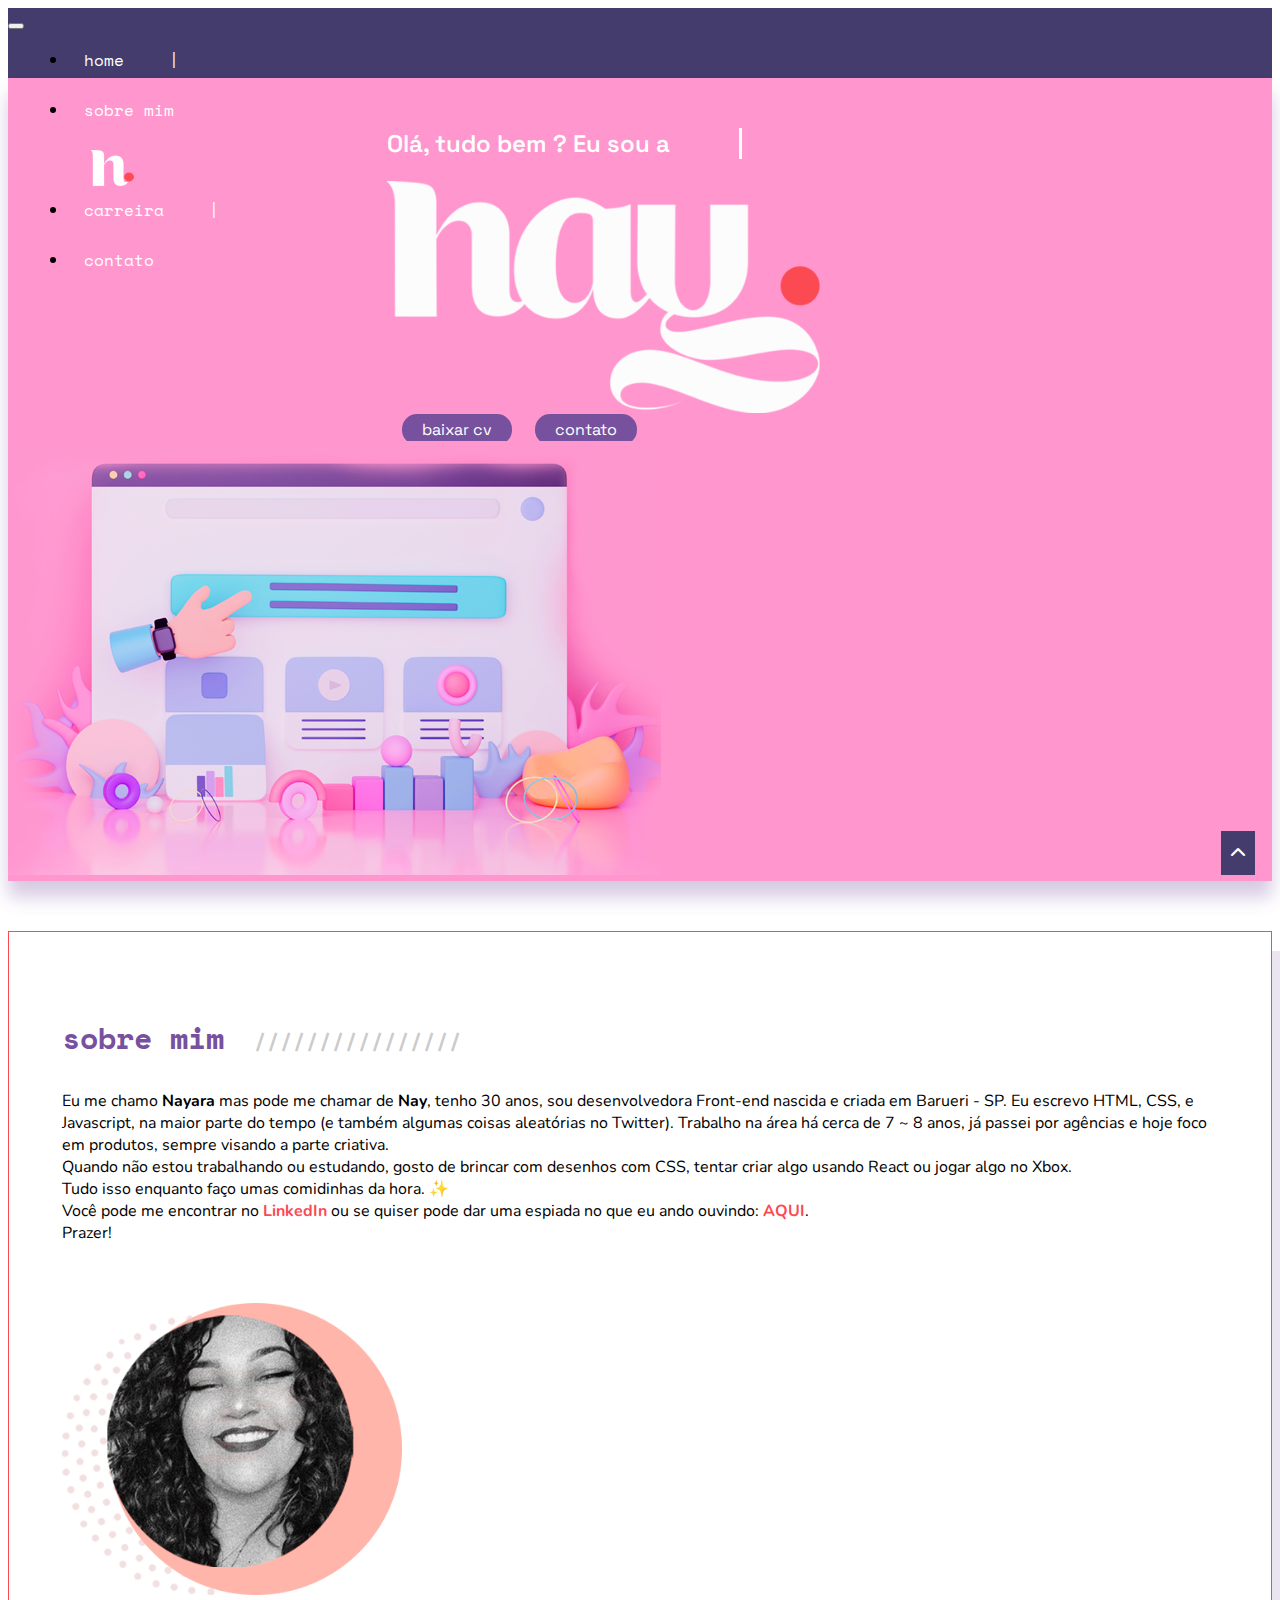
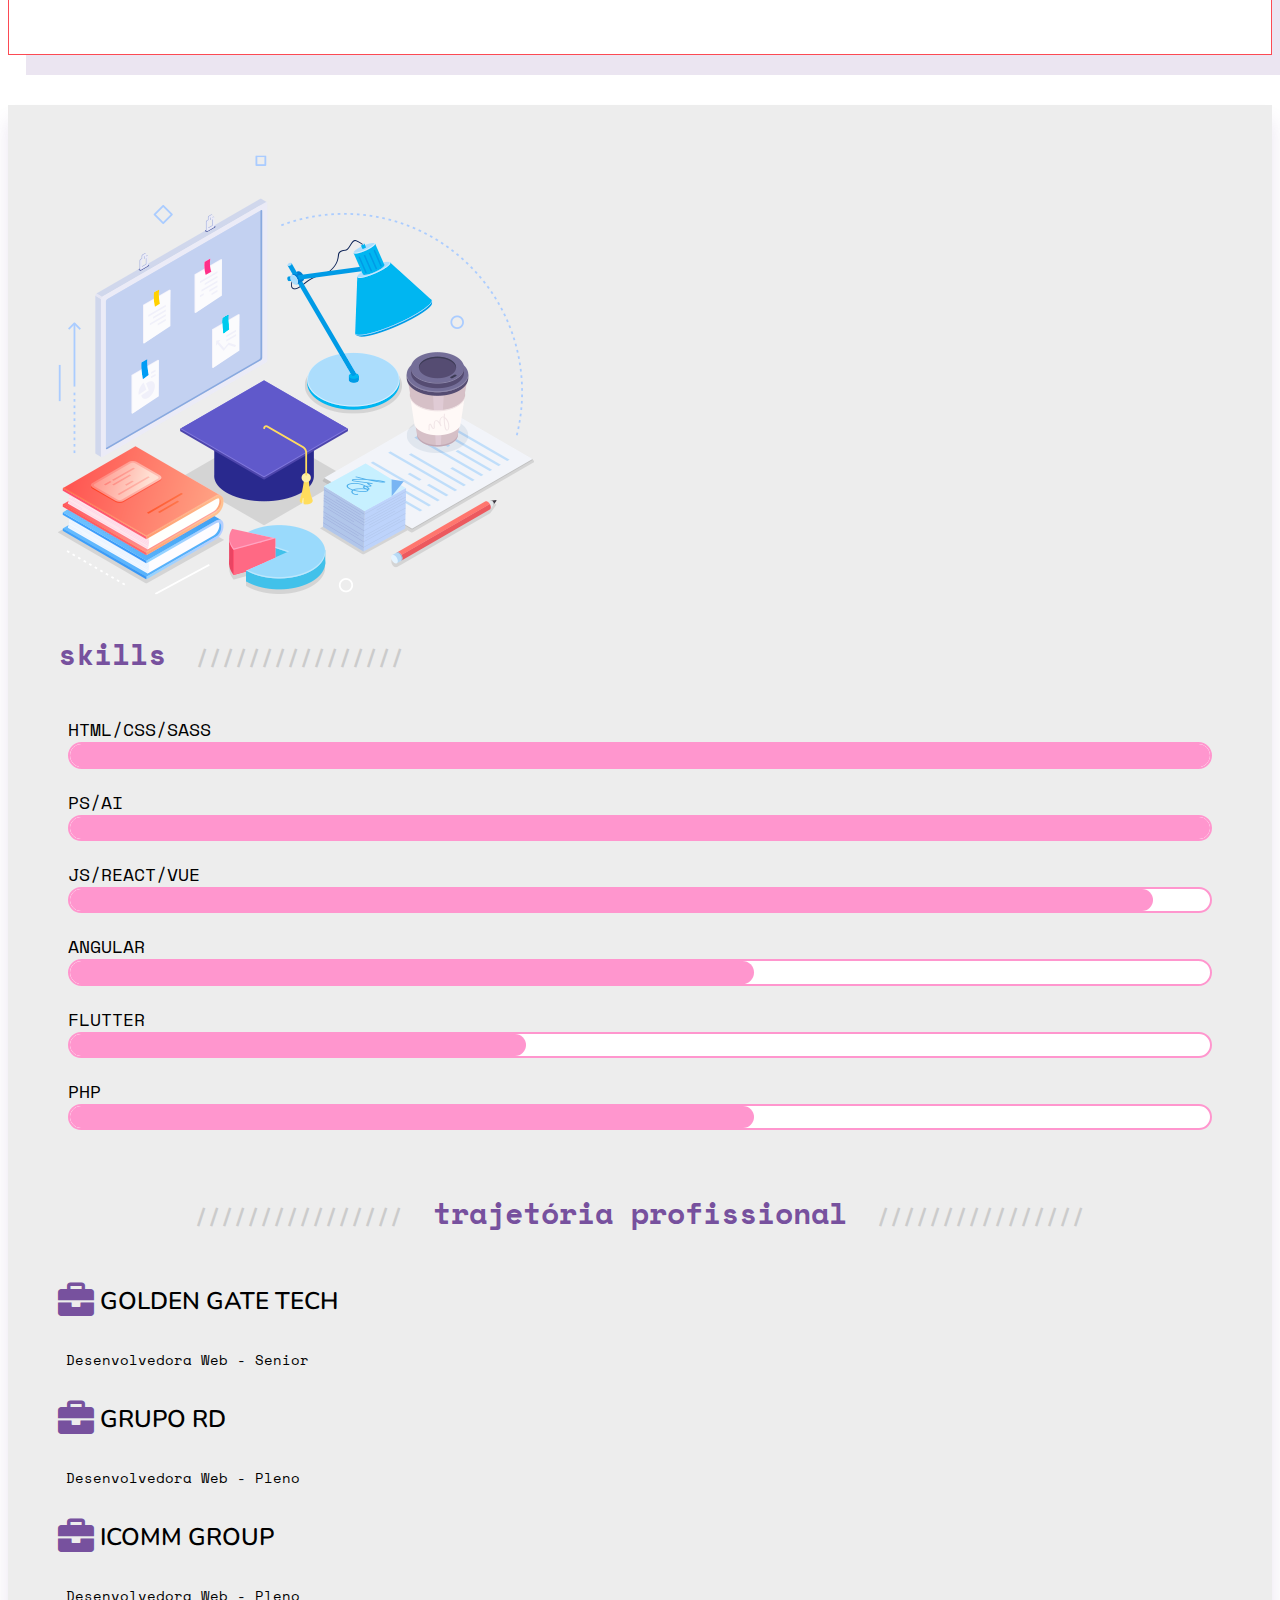
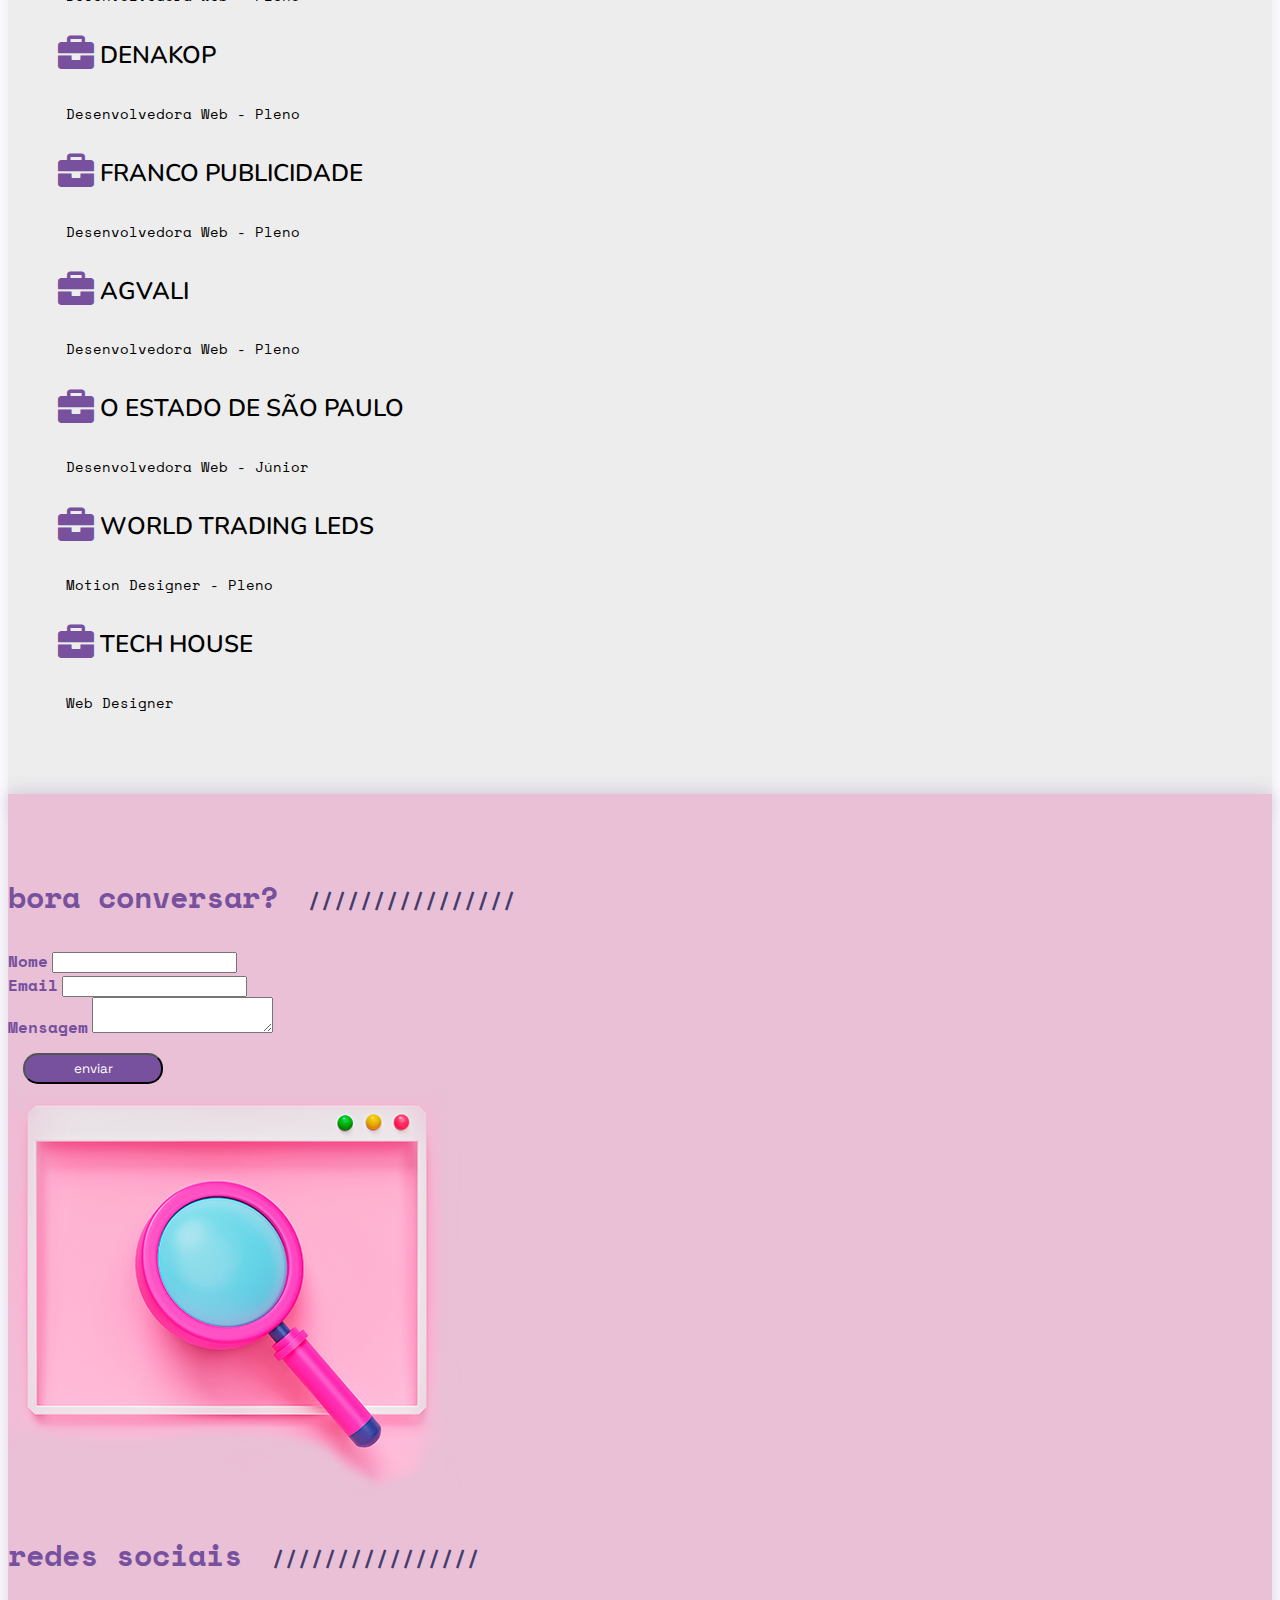
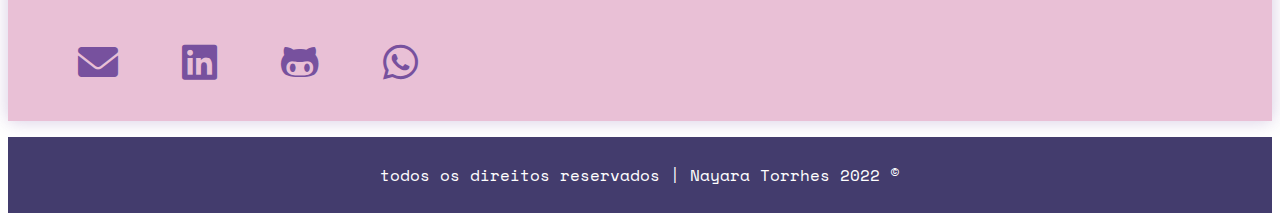
<file: atividade1/index.html>
<!DOCTYPE html>
<html lang="en">
  <head>
      <meta charset="UTF-8">
      <meta http-equiv="X-UA-Compatible" content="IE=edge">
      <meta name="viewport" content="width=device-width, initial-scale=1.0">
      <title>Nayara Torres - Atividade 1</title>
      <link href="https://cdn.jsdelivr.net/npm/bootstrap@5.1.3/dist/css/bootstrap.min.css" rel="stylesheet" integrity="sha384-1BmE4kWBq78iYhFldvKuhfTAU6auU8tT94WrHftjDbrCEXSU1oBoqyl2QvZ6jIW3" crossorigin="anonymous">
      <link rel="stylesheet" href="style.css" />
      <link rel="preconnect" href="https://fonts.googleapis.com">
      <link rel="preconnect" href="https://fonts.gstatic.com" crossorigin>
      <link href="https://fonts.googleapis.com/css2?family=Nunito:ital,wght@0,200;0,300;0,600;0,700;0,800;0,900;1,400;1,500;1,600;1,700;1,800;1,900&family=Space+Grotesk:wght@300;400;500;600;700&family=Space+Mono:ital,wght@0,400;0,700;1,400;1,700&display=swap" rel="stylesheet">      <link rel="stylesheet" href="https://cdnjs.cloudflare.com/ajax/libs/font-awesome/6.0.0/css/all.min.css" integrity="sha512-9usAa10IRO0HhonpyAIVpjrylPvoDwiPUiKdWk5t3PyolY1cOd4DSE0Ga+ri4AuTroPR5aQvXU9xC6qOPnzFeg==" crossorigin="anonymous" referrerpolicy="no-referrer" />  
  </head>
      <body>
    <!--header-->
    <nav class="navbar navbar-expand-lg shadow rounded" aria-label="Twelfth navbar example">
      <div class="container-fluid">
        <button class="navbar-toggler" type="button" data-bs-toggle="collapse" data-bs-target="#navbarsExample10" aria-controls="navbarsExample10" aria-expanded="false" aria-label="Toggle navigation">
          <span class="navbar-toggler-icon"></span>
        </button>

        <div class="collapse navbar-collapse justify-content-md-center" id="navbarsExample10">
          <ul class="navbar-nav">
            <li class="nav-item">
              <a class="nav-link  nav-decorated" aria-current="page" href="#">home</a>
            </li>
            <li class="nav-item">
              <a class="nav-link" href="#sobre-mim">sobre mim</a>
            </li>
            
              <a class="navbar-brand" href="#"><img src="images/logo-menu.png" alt="logo-titulo"></a>

              <li class="nav-item">
                <a class="nav-link nav-decorated" href="#skills">carreira</a>
              </li>
              <li class="nav-item">
                <a class="nav-link" href="#contato">contato</a>
              </li>
          </ul>
        </div>
      </div>
    </nav>
    <!--banner-->
      <div class="banner  container-fluid">
          <div class="row g-0">
              <div class="col-6">
                <div class="typing-box">
                  <div class="typing">Olá, tudo bem ? Eu sou a 
                  </div><br/>
                    <img class=" logo-banner" src="images/logo-branco.png" alt="">
                  
                  <div class="d-grid gap-2 d-md-block">
                    <a href="https://drive.google.com/file/d/1NSbZDBW3qlXu4mQk4HYaeXM27YpxAKIg/view?usp=sharing" role="button" class="btn btn-custom-1" target="_blank">baixar cv</a>
                    <a href="#contato" role="button" class="btn btn-custom-1">contato</a>
                  </div>
      
              </div>
            </div>
              <div class="col-6 banner-home">
                <img src="images/banner.png"  class="float-end img-fluid" alt="">
              </div>
          </div>
      </div>
      <!--sobre-mim-->
      <div class=" container-fluid " id="sobre-mim">
        <div class="container sobre-mim">
        <div class="row">
          <div class="col-6">
            <h1>sobre mim</h1>
            <p>
              Eu me chamo <strong>Nayara</strong> mas pode me chamar de <strong>Nay</strong>, tenho 30 anos, sou desenvolvedora Front-end nascida e criada em Barueri - SP. Eu escrevo HTML, CSS, e Javascript, na maior parte do tempo (e também algumas coisas aleatórias no Twitter). Trabalho na área há cerca de 7 ~ 8 anos, já passei por agências e hoje foco em produtos, sempre visando a parte criativa.<br/>
              Quando não estou trabalhando ou estudando, gosto de brincar com desenhos com CSS, tentar criar algo usando React ou jogar algo no Xbox.<br/>
              Tudo isso enquanto faço umas comidinhas da hora. ✨ <br/>
              Você pode me encontrar no <a href="https://www.linkedin.com/in/nayaratorrhes/" target="_blank"><strong>LinkedIn</strong></a> ou se quiser pode dar uma espiada no que eu ando ouvindo: <a href="https://open.spotify.com/playlist/5t6x9Bh5ChRrD20c0AbdVN?si=6d2ca3bbeaa74d41" target="_blank"><strong>AQUI</strong></a>. <br/>
              Prazer!
            </p>
          </div>
          <div class="col-6">
            <img src="images/foto.png" alt=""  class="float-end img-fluid">
          </div>
          </div>
        </div>
          
      </div>
      <div class=" container-fluid skills" id="skills">
        <div class="container">
          <div class="row">
            <div class="col">
              <img src="images/img-skills.png" alt=""  class="float-start img-fluid">
            </div>
            <div class="col">
              <h1>skills</h1>
              <div class="row skills-grafico">
                  <div class="col-3"><span>HTML/CSS/SASS</span></div>
                  <div class="col-5">
                    <div class="progress">
                      <div class="progress-bar" style="width: 100%" role="progressbar" aria-valuenow="100" aria-valuemin="0" aria-valuemax="100"></div>
                    </div>
                  </div>
              </div>
              <div class="row skills-grafico">
                <div class="col-3"><span>PS/AI </span></div>
                <div class="col-5">
                  <div class="progress">
                    <div class="progress-bar" style="width: 100%" role="progressbar" aria-valuenow="100" aria-valuemin="0" aria-valuemax="100"></div>
                  </div>
                </div>
            </div>
            <div class="row skills-grafico">
              <div class="col-3"><span>JS/REACT/VUE </span></div>
              <div class="col-5">
                <div class="progress">
                  <div class="progress-bar" style="width: 95%" role="progressbar" aria-valuenow="95" aria-valuemin="0" aria-valuemax="100"></div>
                </div>
              </div>
          </div>
          <div class="row skills-grafico">
            <div class="col-3"><span>ANGULAR</span></div>
            <div class="col-5">
              <div class="progress">
                <div class="progress-bar" style="width: 60%" role="progressbar" aria-valuenow="60" aria-valuemin="0" aria-valuemax="100"></div>
              </div>
            </div>
        </div>
        <div class="row skills-grafico">
          <div class="col-3"><span>FLUTTER</span></div>
          <div class="col-5">
            <div class="progress">
              <div class="progress-bar" style="width: 40%" role="progressbar" aria-valuenow="40" aria-valuemin="0" aria-valuemax="100"></div>
            </div>
          </div>
      </div>
      <div class="row skills-grafico">
        <div class="col-3"><span>PHP</span></div>
        <div class="col-5">
          <div class="progress">
            <div class="progress-bar" style="width: 60%" role="progressbar" aria-valuenow="60" aria-valuemin="0" aria-valuemax="100"></div>
          </div>
        </div>
    </div>
            </div>
          </div>
        </div>
        <div class="container carreira">
          <div class="row">
            <div class="col-12">
              <h1>trajetória profissional</h1>
            </div>
            <div class="col-4 empresas">
              <h4> <i class="fa-solid fa-briefcase fa-xl"></i> GOLDEN GATE TECH</h4> 
              <span>Desenvolvedora Web - Senior</span>
            </div>
            <div class="col-4  empresas">
              <h4> <i class="fa-solid fa-briefcase fa-xl"></i> GRUPO RD</h4> 
              <span>Desenvolvedora Web - Pleno</span>
            </div>
            <div class="col-4  empresas">
              <h4> <i class="fa-solid fa-briefcase fa-xl"></i> ICOMM GROUP</h4> 
              <span>Desenvolvedora Web - Pleno</span>
            </div>
            <div class="col-4  empresas">
              <h4> <i class="fa-solid fa-briefcase fa-xl"></i> DENAKOP</h4> 
              <span>Desenvolvedora Web - Pleno</span>
            </div>
            <div class="col-4  empresas">
              <h4> <i class="fa-solid fa-briefcase fa-xl"></i> FRANCO PUBLICIDADE</h4> 
              <span>Desenvolvedora Web - Pleno</span>
            </div>
            <div class="col-4  empresas">
              <h4> <i class="fa-solid fa-briefcase fa-xl"></i> AGVALI</h4> 
              <span>Desenvolvedora Web - Pleno</span>
            </div>
            <div class="col-4  empresas">
              <h4> <i class="fa-solid fa-briefcase fa-xl"></i> O ESTADO DE SÃO PAULO</h4> 
              <span>Desenvolvedora Web - Júnior</span>
            </div>
            <div class="col-4  empresas">
              <h4> <i class="fa-solid fa-briefcase fa-xl"></i> WORLD TRADING LEDS</h4> 
              <span>Motion Designer - Pleno</span>
            </div>
            <div class="col-4  empresas">
              <h4> <i class="fa-solid fa-briefcase fa-xl"></i> TECH HOUSE</h4> 
              <span>Web Designer</span>
            </div>
          </div>
          </div>
        </div>
      <div class="contato container-fluid" id="contato">
        <div class="container">
          <div class="row">
            <h1>bora conversar?</h1>
            <div class="col">
              <form>
                <div class="mb-3">
                  <label for="exampleInput2" class="form-label">Nome</label>
                  <input type="text" class="form-control" id="exampleInputPassword1">
                </div>
                <div class="mb-3">
                  <label for="exampleInputEmail1" class="form-label">Email</label>
                  <input type="email" class="form-control" id="exampleInputEmail1" aria-describedby="emailHelp">
                </div>
               
                <div class="mb-3">
                  <label class="form-check-label" for="exampleCheck1">Mensagem</label>
                  <textarea class="form-control" aria-label="textarea"></textarea>
                </div>
                <div class="mb-3 d-md-flex justify-content-md-end">
                  <button type="submit" class="btn btn-custom-1">enviar</button>
                </div>
              </form>
            </div>
            <div class="col">
              <img src="images/img-contato.png" alt="" class="float-end img-fluid">
            </div>
            
          </div>
          <div class="row">
            <div class="col-6">
              <h1>redes sociais</h1>
            </div>
            <div class="col-6 social">
              <ul class="social">
                <li><a href="mailto:nayaratorrhes@gmail.com" target="_blank" rel="noopener noreferrer"><i class="fa-solid fa-envelope"></i></a></li>
                <li> <a href="https://www.linkedin.com/in/nayaratorrhes/" target="_blank" rel="noopener noreferrer"><i class="fa-brands fa-linkedin"></i></a></li>
                <li><a href="https://github.com/torrhes/FIAP" target="_blank" rel="noopener noreferrer"><i class="fa-brands fa-github-alt"></i></a></li>
                <li><a href="https://wa.me/5511941298246" target="_blank" rel="noopener noreferrer"><i class="fa-brands fa-whatsapp"></i></a></li>
              </ul>
            </div>
          </div>
        </div>
      </div>
      <div class="footer">
        <p> 	todos os direitos reservados | Nayara Torrhes 2022 &copy; </p>
          <a id="back-to-top" href="#" class="btn btn-lg back-to-top" role="button"><i class="fas fa-chevron-up"></i></a>
      </div>
    <script>
      $(document).ready(function(){
        $(window).scroll(function () {
            if ($(this).scrollTop() > 50) {
              $('#back-to-top').fadeIn();
            } else {
              $('#back-to-top').fadeOut();
            }
          });
          // scroll body to 0px on click
          $('#back-to-top').click(function () {
            $('body,html').animate({
              scrollTop: 0
            }, 400);
            return false;
          });
      });
    </script>
    <script src="https://cdn.jsdelivr.net/npm/@popperjs/core@2.10.2/dist/umd/popper.min.js" integrity="sha384-7+zCNj/IqJ95wo16oMtfsKbZ9ccEh31eOz1HGyDuCQ6wgnyJNSYdrPa03rtR1zdB" crossorigin="anonymous"></script>
    <script src="https://cdn.jsdelivr.net/npm/bootstrap@5.1.3/dist/js/bootstrap.min.js" integrity="sha384-QJHtvGhmr9XOIpI6YVutG+2QOK9T+ZnN4kzFN1RtK3zEFEIsxhlmWl5/YESvpZ13" crossorigin="anonymous"></script>
  </body>
</html>
</file>
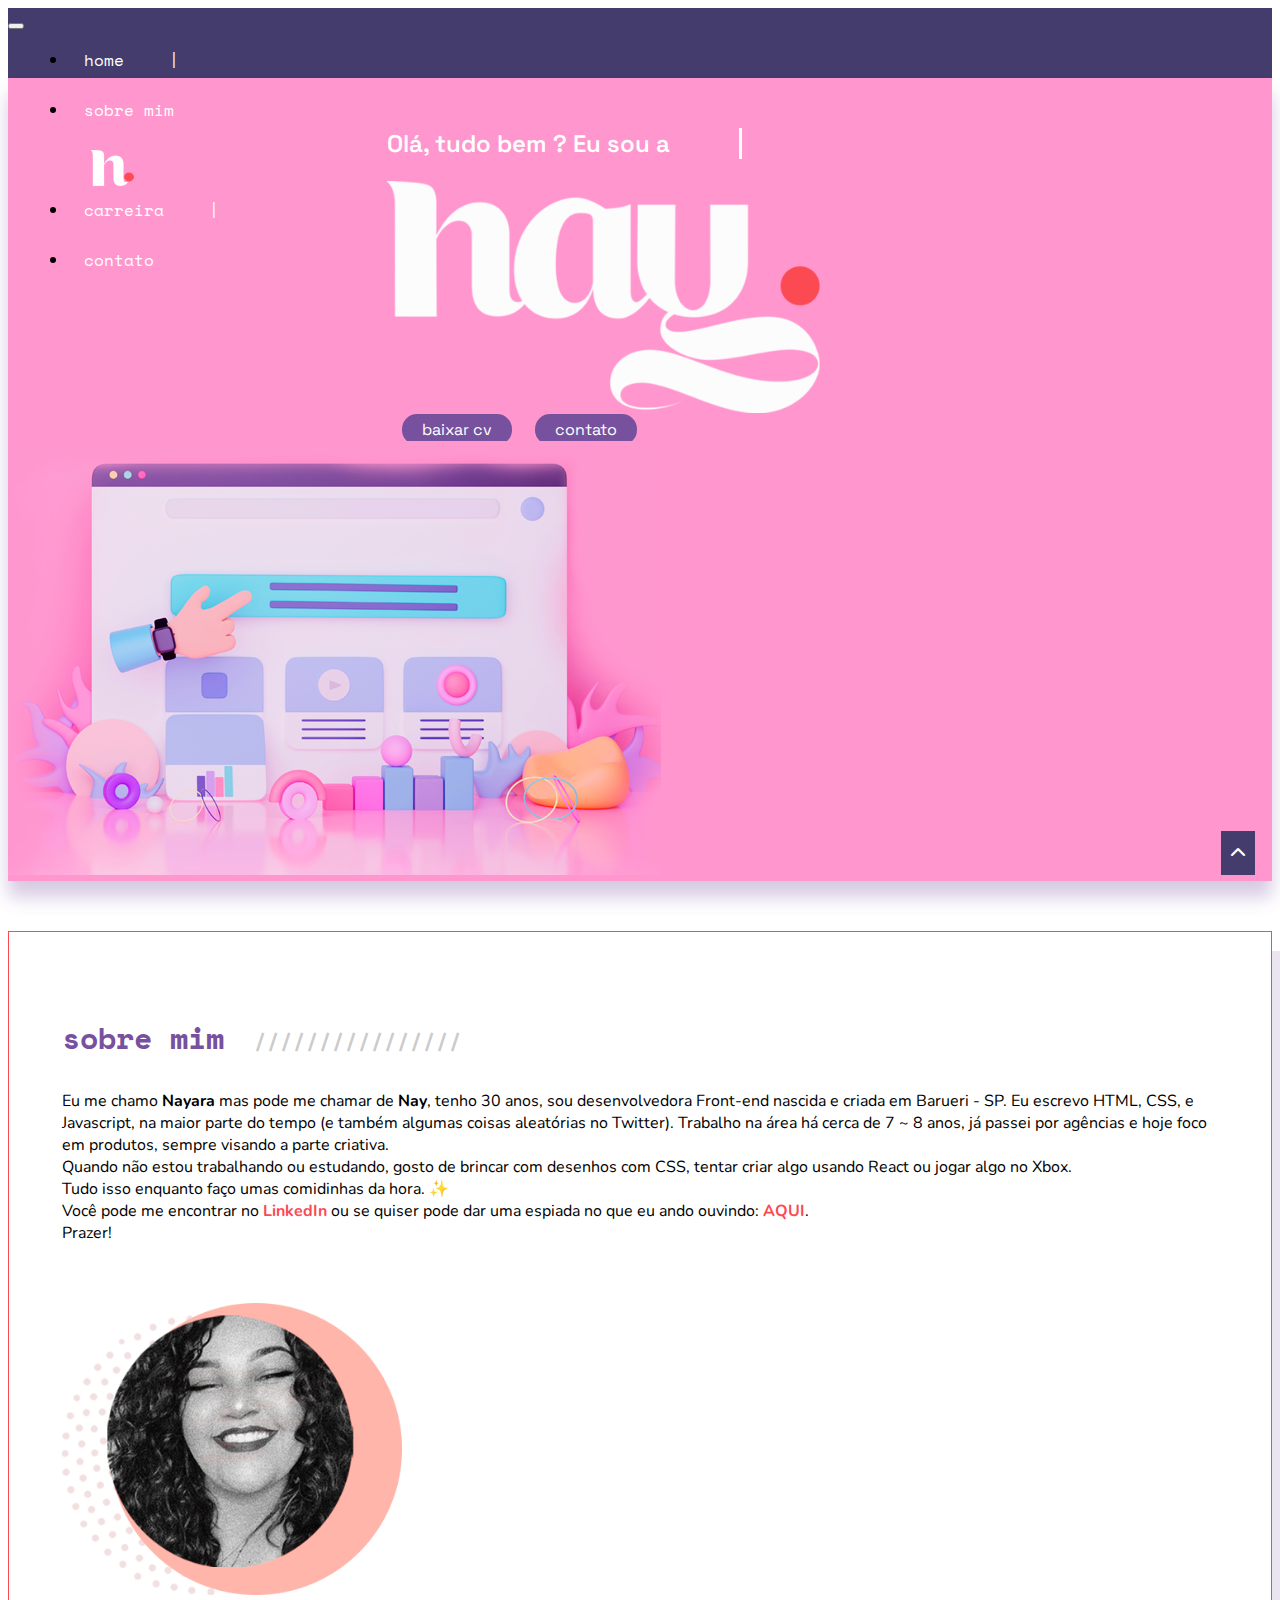
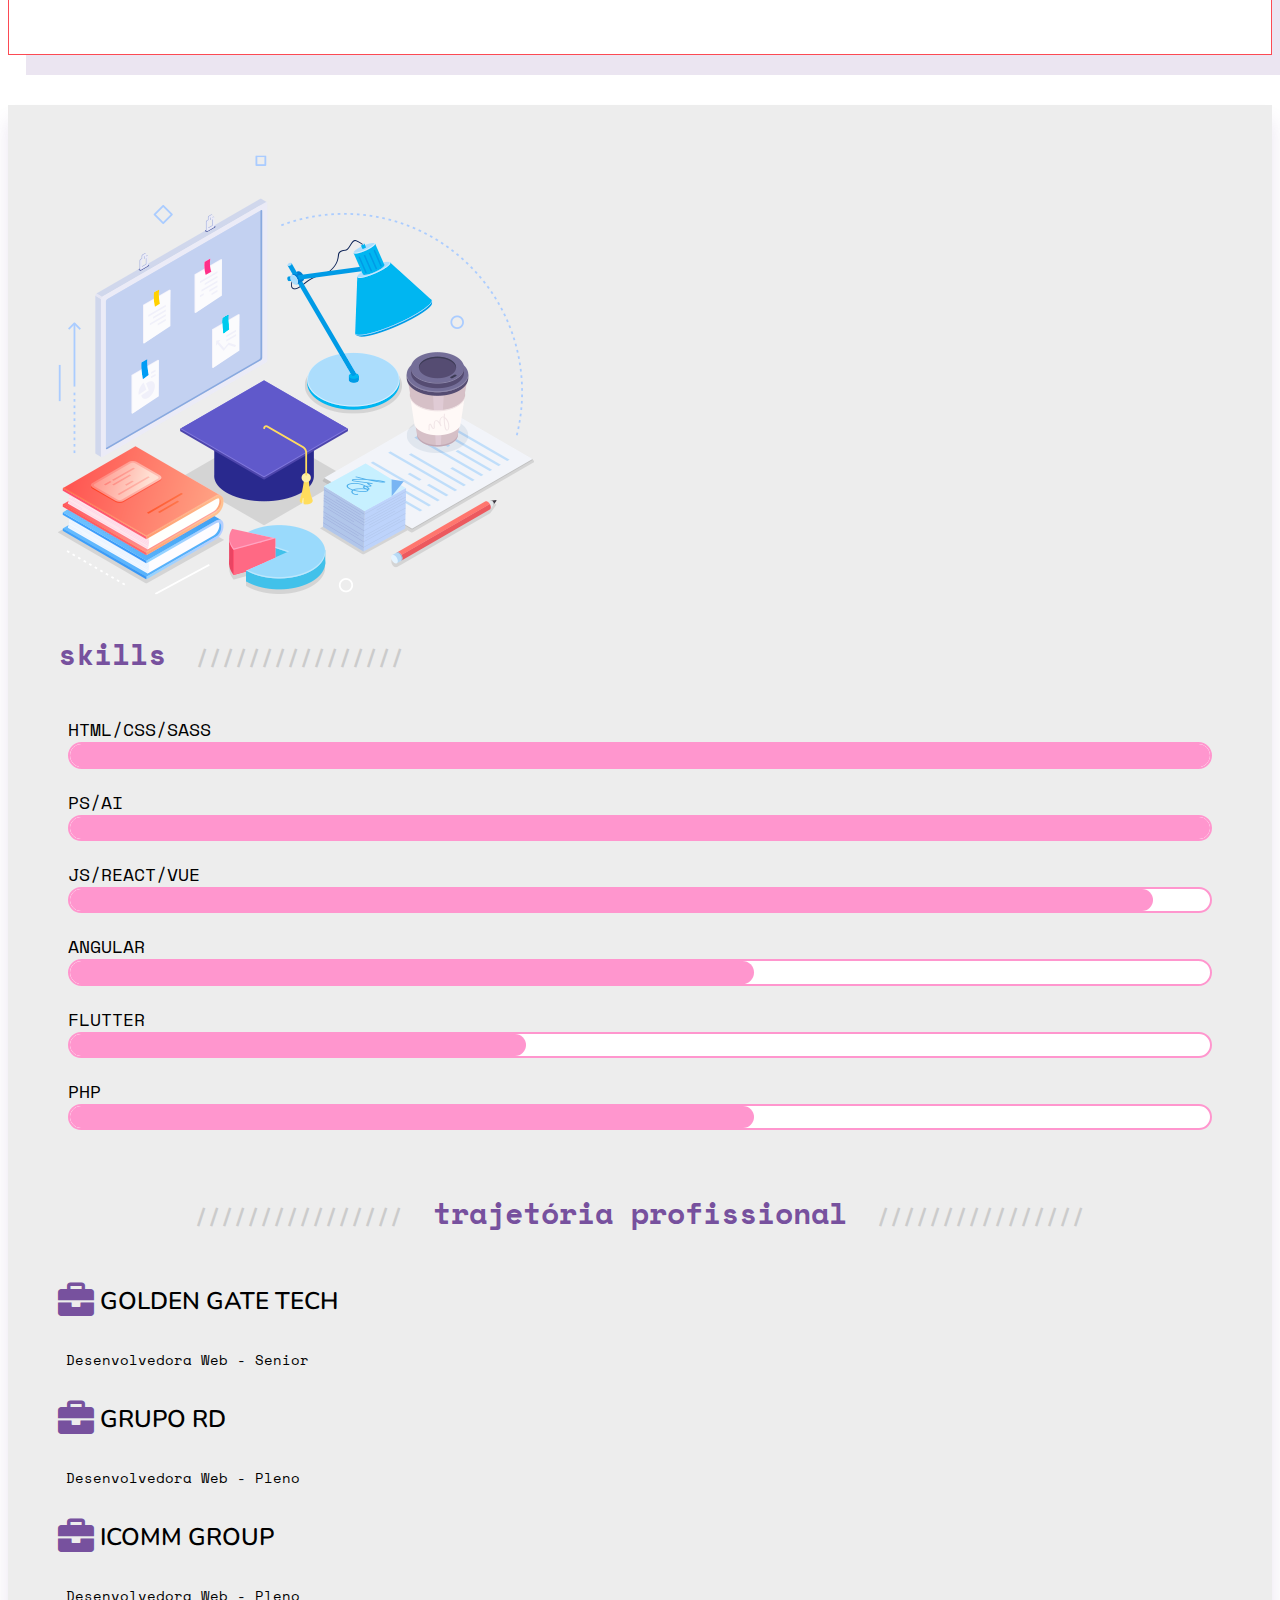
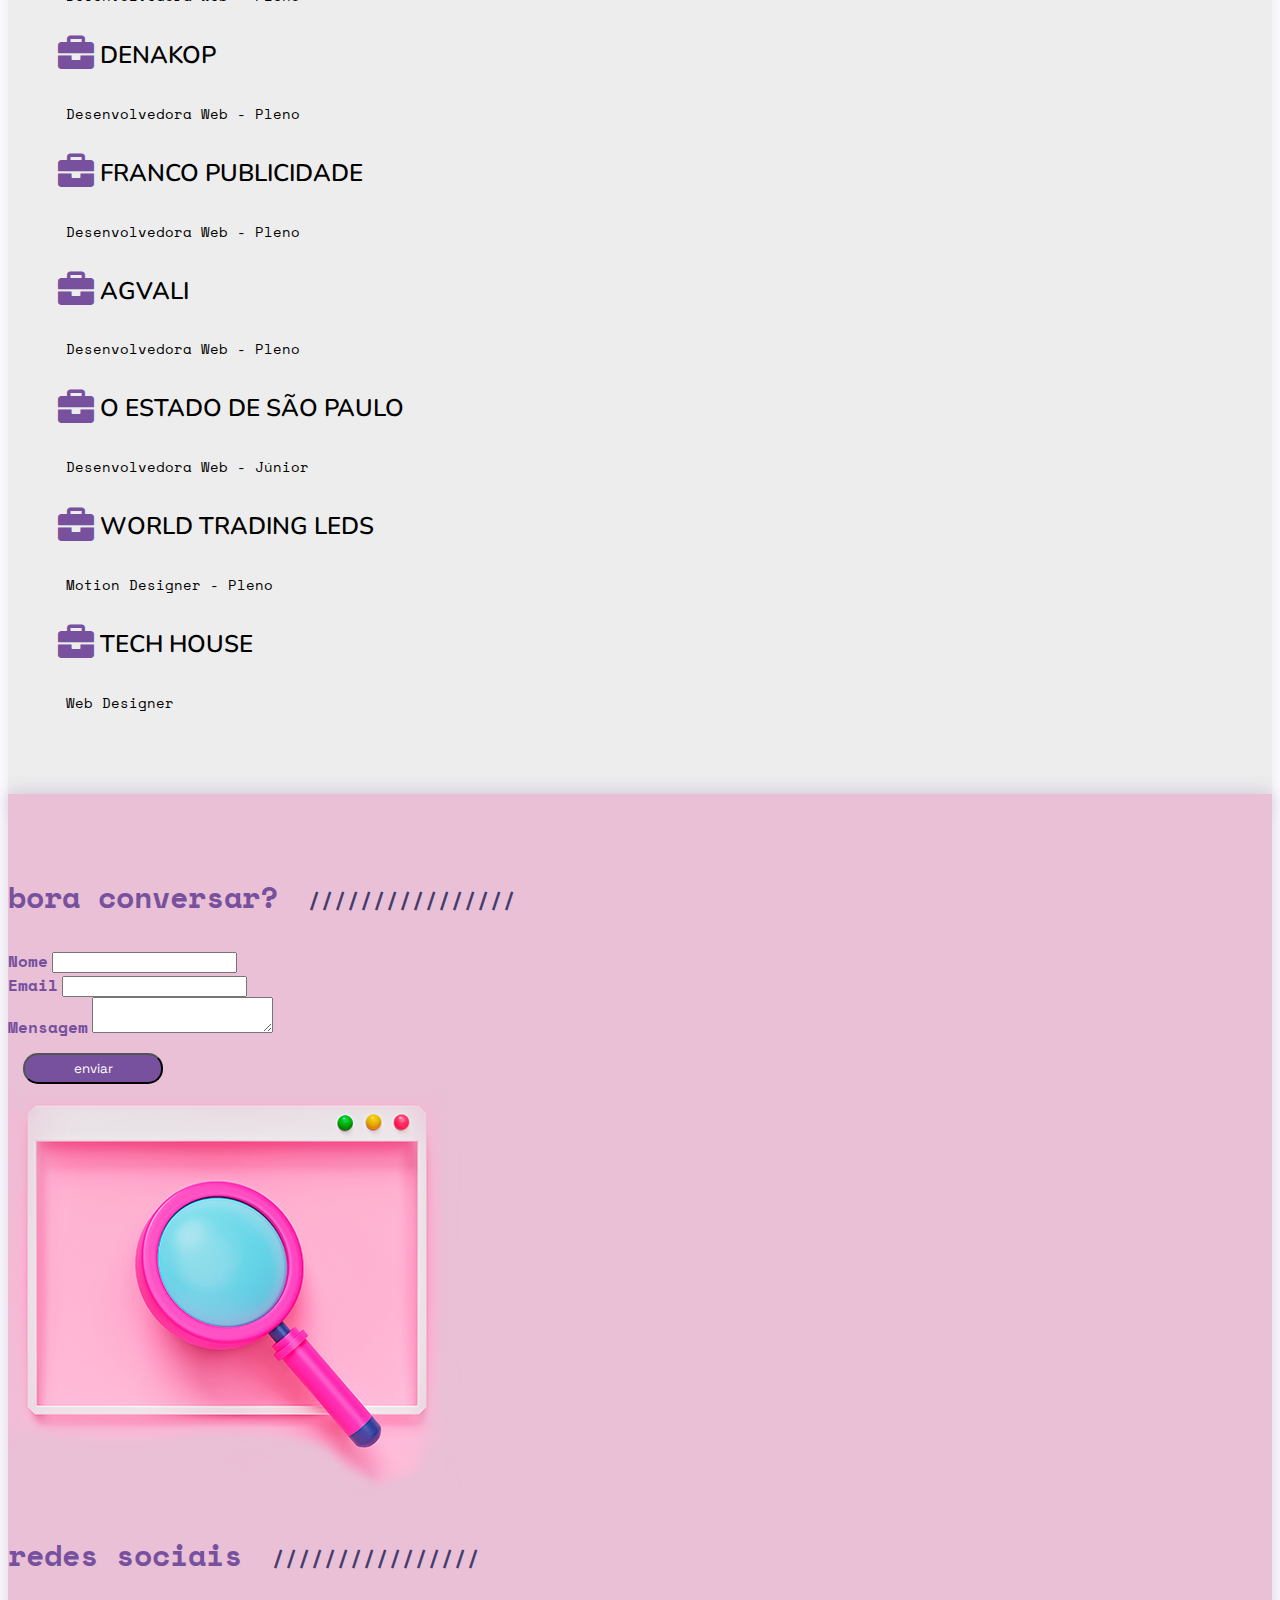
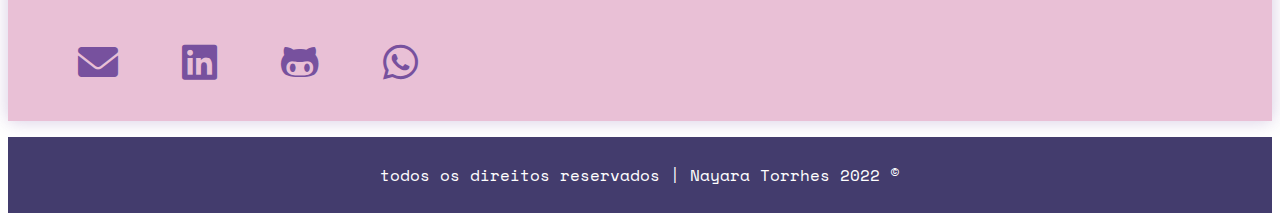
<file: Fase1/atividade1/index.html>
<!DOCTYPE html>
<html lang="pt-br">
  <head>
      <meta charset="UTF-8">
      <meta http-equiv="X-UA-Compatible" content="IE=edge">
      <meta name="viewport" content="width=device-width, initial-scale=1.0">
      <title>Nayara Torres - Atividade 1</title>
      <link href="https://cdn.jsdelivr.net/npm/bootstrap@5.1.3/dist/css/bootstrap.min.css" rel="stylesheet" integrity="sha384-1BmE4kWBq78iYhFldvKuhfTAU6auU8tT94WrHftjDbrCEXSU1oBoqyl2QvZ6jIW3" crossorigin="anonymous">
      <link rel="stylesheet" href="css/style.css" />
      <link rel="preconnect" href="https://fonts.googleapis.com">
      <link rel="preconnect" href="https://fonts.gstatic.com" crossorigin>
      <link href="https://fonts.googleapis.com/css2?family=Nunito:ital,wght@0,200;0,300;0,600;0,700;0,800;0,900;1,400;1,500;1,600;1,700;1,800;1,900&family=Space+Grotesk:wght@300;400;500;600;700&family=Space+Mono:ital,wght@0,400;0,700;1,400;1,700&display=swap" rel="stylesheet">      <link rel="stylesheet" href="https://cdnjs.cloudflare.com/ajax/libs/font-awesome/6.0.0/css/all.min.css" integrity="sha512-9usAa10IRO0HhonpyAIVpjrylPvoDwiPUiKdWk5t3PyolY1cOd4DSE0Ga+ri4AuTroPR5aQvXU9xC6qOPnzFeg==" crossorigin="anonymous" referrerpolicy="no-referrer" />  
  </head>
      <body>
    <!--header-->
    <nav class="navbar navbar-expand-lg shadow rounded" aria-label="Twelfth navbar example">
      <div class="container-fluid">
        <button class="navbar-toggler" type="button" data-bs-toggle="collapse" data-bs-target="#navbarsExample10" aria-controls="navbarsExample10" aria-expanded="false" aria-label="Toggle navigation">
          <span class="navbar-toggler-icon"></span>
        </button>

        <div class="collapse navbar-collapse justify-content-md-center" id="navbarsExample10">
          <ul class="navbar-nav">
            <li class="nav-item">
              <a class="nav-link  nav-decorated" aria-current="page" href="#">home</a>
            </li>
            <li class="nav-item">
              <a class="nav-link" href="#sobre-mim">sobre mim</a>
            </li>
            
              <a class="navbar-brand" href="#"><img src="images/logo-menu.png" alt="logo-titulo"></a>

              <li class="nav-item">
                <a class="nav-link nav-decorated" href="#skills">carreira</a>
              </li>
              <li class="nav-item">
                <a class="nav-link" href="#contato">contato</a>
              </li>
          </ul>
        </div>
      </div>
    </nav>
    <!--banner-->
      <div class="banner  container-fluid">
          <div class="row g-0">
              <div class="col-6">
                <div class="typing-box">
                  <div class="typing">Olá, tudo bem ? Eu sou a 
                  </div><br/>
                    <img class=" logo-banner" src="images/logo-branco.png" alt="">
                  
                  <div class="d-grid gap-2 d-md-block">
                    <a href="https://drive.google.com/file/d/1NSbZDBW3qlXu4mQk4HYaeXM27YpxAKIg/view?usp=sharing" role="button" class="btn btn-custom-1" target="_blank">baixar cv</a>
                    <a href="#contato" role="button" class="btn btn-custom-1">contato</a>
                  </div>
      
              </div>
            </div>
              <div class="col-6 banner-home">
                <img src="images/banner.png"  class="float-end img-fluid" alt="">
              </div>
          </div>
      </div>
      <!--sobre-mim-->
      <div class=" container-fluid " id="sobre-mim">
        <div class="container sobre-mim">
        <div class="row">
          <div class="col-6">
            <h1>sobre mim</h1>
            <p>
              Eu me chamo <strong>Nayara</strong> mas pode me chamar de <strong>Nay</strong>, tenho 30 anos, sou desenvolvedora Front-end nascida e criada em Barueri - SP. Eu escrevo HTML, CSS, e Javascript, na maior parte do tempo (e também algumas coisas aleatórias no Twitter). Trabalho na área há cerca de 7 ~ 8 anos, já passei por agências e hoje foco em produtos, sempre visando a parte criativa.<br/>
              Quando não estou trabalhando ou estudando, gosto de brincar com desenhos com CSS, tentar criar algo usando React ou jogar algo no Xbox.<br/>
              Tudo isso enquanto faço umas comidinhas da hora. ✨ <br/>
              Você pode me encontrar no <a href="https://www.linkedin.com/in/nayaratorrhes/" target="_blank"><strong>LinkedIn</strong></a> ou se quiser pode dar uma espiada no que eu ando ouvindo: <a href="https://open.spotify.com/playlist/5t6x9Bh5ChRrD20c0AbdVN?si=6d2ca3bbeaa74d41" target="_blank"><strong>AQUI</strong></a>. <br/>
              Prazer!
            </p>
          </div>
          <div class="col-6">
            <img src="images/foto.png" alt=""  class="float-end img-fluid">
          </div>
          </div>
        </div>
          
      </div>
      <div class=" container-fluid skills" id="skills">
        <div class="container">
          <div class="row">
            <div class="col">
              <img src="images/img-skills.png" alt=""  class="float-start img-fluid">
            </div>
            <div class="col">
              <h1>skills</h1>
              <div class="row skills-grafico">
                  <div class="col-3"><span>HTML/CSS/SASS</span></div>
                  <div class="col-5">
                    <div class="progress">
                      <div class="progress-bar" style="width: 100%" role="progressbar" aria-valuenow="100" aria-valuemin="0" aria-valuemax="100"></div>
                    </div>
                  </div>
              </div>
              <div class="row skills-grafico">
                <div class="col-3"><span>PS/AI </span></div>
                <div class="col-5">
                  <div class="progress">
                    <div class="progress-bar" style="width: 100%" role="progressbar" aria-valuenow="100" aria-valuemin="0" aria-valuemax="100"></div>
                  </div>
                </div>
            </div>
            <div class="row skills-grafico">
              <div class="col-3"><span>JS/REACT/VUE </span></div>
              <div class="col-5">
                <div class="progress">
                  <div class="progress-bar" style="width: 95%" role="progressbar" aria-valuenow="95" aria-valuemin="0" aria-valuemax="100"></div>
                </div>
              </div>
          </div>
          <div class="row skills-grafico">
            <div class="col-3"><span>ANGULAR</span></div>
            <div class="col-5">
              <div class="progress">
                <div class="progress-bar" style="width: 60%" role="progressbar" aria-valuenow="60" aria-valuemin="0" aria-valuemax="100"></div>
              </div>
            </div>
        </div>
        <div class="row skills-grafico">
          <div class="col-3"><span>FLUTTER</span></div>
          <div class="col-5">
            <div class="progress">
              <div class="progress-bar" style="width: 40%" role="progressbar" aria-valuenow="40" aria-valuemin="0" aria-valuemax="100"></div>
            </div>
          </div>
      </div>
      <div class="row skills-grafico">
        <div class="col-3"><span>PHP</span></div>
        <div class="col-5">
          <div class="progress">
            <div class="progress-bar" style="width: 60%" role="progressbar" aria-valuenow="60" aria-valuemin="0" aria-valuemax="100"></div>
          </div>
        </div>
    </div>
            </div>
          </div>
        </div>
        <div class="container carreira">
          <div class="row">
            <div class="col-12">
              <h1>trajetória profissional</h1>
            </div>
            <div class="col-4 empresas">
              <h4> <i class="fa-solid fa-briefcase fa-xl"></i> GOLDEN GATE TECH</h4> 
              <span>Desenvolvedora Web - Senior</span>
            </div>
            <div class="col-4  empresas">
              <h4> <i class="fa-solid fa-briefcase fa-xl"></i> GRUPO RD</h4> 
              <span>Desenvolvedora Web - Pleno</span>
            </div>
            <div class="col-4  empresas">
              <h4> <i class="fa-solid fa-briefcase fa-xl"></i> ICOMM GROUP</h4> 
              <span>Desenvolvedora Web - Pleno</span>
            </div>
            <div class="col-4  empresas">
              <h4> <i class="fa-solid fa-briefcase fa-xl"></i> DENAKOP</h4> 
              <span>Desenvolvedora Web - Pleno</span>
            </div>
            <div class="col-4  empresas">
              <h4> <i class="fa-solid fa-briefcase fa-xl"></i> FRANCO PUBLICIDADE</h4> 
              <span>Desenvolvedora Web - Pleno</span>
            </div>
            <div class="col-4  empresas">
              <h4> <i class="fa-solid fa-briefcase fa-xl"></i> AGVALI</h4> 
              <span>Desenvolvedora Web - Pleno</span>
            </div>
            <div class="col-4  empresas">
              <h4> <i class="fa-solid fa-briefcase fa-xl"></i> O ESTADO DE SÃO PAULO</h4> 
              <span>Desenvolvedora Web - Júnior</span>
            </div>
            <div class="col-4  empresas">
              <h4> <i class="fa-solid fa-briefcase fa-xl"></i> WORLD TRADING LEDS</h4> 
              <span>Motion Designer - Pleno</span>
            </div>
            <div class="col-4  empresas">
              <h4> <i class="fa-solid fa-briefcase fa-xl"></i> TECH HOUSE</h4> 
              <span>Web Designer</span>
            </div>
          </div>
          </div>
        </div>
      <div class="contato container-fluid" id="contato">
        <div class="container">
          <div class="row">
            <h1>bora conversar?</h1>
            <div class="col">
              <form>
                <div class="mb-3">
                  <label for="exampleInput2" class="form-label">Nome</label>
                  <input type="text" class="form-control" id="exampleInputPassword1">
                </div>
                <div class="mb-3">
                  <label for="exampleInputEmail1" class="form-label">Email</label>
                  <input type="email" class="form-control" id="exampleInputEmail1" aria-describedby="emailHelp">
                </div>
               
                <div class="mb-3">
                  <label class="form-check-label" for="exampleCheck1">Mensagem</label>
                  <textarea class="form-control" aria-label="textarea"></textarea>
                </div>
                <div class="mb-3 d-md-flex justify-content-md-end">
                  <button type="submit" class="btn btn-custom-1">enviar</button>
                </div>
              </form>
            </div>
            <div class="col">
              <img src="images/img-contato.png" alt="" class="float-end img-fluid">
            </div>
            
          </div>
          <div class="row">
            <div class="col-6">
              <h1>redes sociais</h1>
            </div>
            <div class="col-6 social">
              <ul class="social">
                <li><a href="mailto:nayaratorrhes@gmail.com" target="_blank" rel="noopener noreferrer"><i class="fa-solid fa-envelope"></i></a></li>
                <li> <a href="https://www.linkedin.com/in/nayaratorrhes/" target="_blank" rel="noopener noreferrer"><i class="fa-brands fa-linkedin"></i></a></li>
                <li><a href="https://github.com/torrhes/FIAP" target="_blank" rel="noopener noreferrer"><i class="fa-brands fa-github-alt"></i></a></li>
                <li><a href="https://wa.me/5511941298246" target="_blank" rel="noopener noreferrer"><i class="fa-brands fa-whatsapp"></i></a></li>
              </ul>
            </div>
          </div>
        </div>
      </div>
      <div class="footer">
        <p> 	todos os direitos reservados | Nayara Torrhes 2022 &copy; </p>
          <a id="back-to-top" href="#" class="btn btn-lg back-to-top" role="button"><i class="fas fa-chevron-up"></i></a>
      </div>
    <script>
      $(document).ready(function(){
        $(window).scroll(function () {
            if ($(this).scrollTop() > 50) {
              $('#back-to-top').fadeIn();
            } else {
              $('#back-to-top').fadeOut();
            }
          });
          // scroll body to 0px on click
          $('#back-to-top').click(function () {
            $('body,html').animate({
              scrollTop: 0
            }, 400);
            return false;
          });
      });
    </script>
    <script src="https://cdn.jsdelivr.net/npm/@popperjs/core@2.10.2/dist/umd/popper.min.js" integrity="sha384-7+zCNj/IqJ95wo16oMtfsKbZ9ccEh31eOz1HGyDuCQ6wgnyJNSYdrPa03rtR1zdB" crossorigin="anonymous"></script>
    <script src="https://cdn.jsdelivr.net/npm/bootstrap@5.1.3/dist/js/bootstrap.min.js" integrity="sha384-QJHtvGhmr9XOIpI6YVutG+2QOK9T+ZnN4kzFN1RtK3zEFEIsxhlmWl5/YESvpZ13" crossorigin="anonymous"></script>
  </body>
</html>
</file>
<file: atividade1/style.css>
/*
Cores:
#77519e - botao
#fc4a53 - rosa portifa
#000 - preto 
#433c6d - menu
#ff96ce - bg

font-family: 'Nunito', sans-serif;
font-family: 'Space Grotesk', sans-serif;
font-family: 'Space Mono', monospace;

*/

body{
  font-family: 'Nunito', sans-serif;
}
a{
  color:  #fc4a53;
  text-decoration: none;
}
li.nav-item {
    padding: 0px 15px;
    margin: 4px 0px 8px 21px;
    height: 42px;
}
.nav-decorated::after {
  content: '|';
  color: #fff;
  padding-left: 45px;
}
.navbar-brand {
    margin-left: 27px;
}
.navbar-brand  img{
  max-width: 75px;
}
.nav-item a {
  color: #fff;
}
.nav-item a:hover {
  color: #fc4a53;
}
.navbar{
      height: 70px;
      background-color:#433c6d;
      font-family: 'Space Mono', monospace;
}
.banner{ 
background-color: #ff96ce;
box-shadow: 0px 16px 17px 0px rgba(119,81,158,0.30);
}
  
.typing {
  width: 22ch;
  animation: typing 2s steps(23), blink .5s step-end infinite alternate;
  white-space: nowrap;
  overflow: hidden;
  border-right: 3px solid;
  font-family: 'Space Grotesk', sans-serif;
  font-weight: 600;
  font-size: 1.5rem;
  color: #fff;
}
  
  @keyframes typing {
    from {
      width: 0
    }
  }
      
  @keyframes blink {
    50% {
      border-color: transparent
    }
  }
 .typing-box{
  margin-left: 30%;
  padding-top: 50px;
 }
.banner-text{
  font-size: 1.5rem;
  color: #f3f6f7;
  font-family: 'Space Grotesk', sans-serif;
  font-weight: 400;
}
.logo-banner{
  max-width: 440px;
}

.sobre-mim{
  min-height: 500px;
  background-color: #fff;
  margin-top: 50px;
  box-shadow: 18px 20px 0px 0px rgb(119 81 158 / 15%);
  border: 1px solid #fc4a53;
  padding: 53px;
}
.sobre-mim img{
  width: 340px;
  margin-top: 43px;
}
 h1 {
  font-family: 'Space Mono', monospace;
  color: #77519e;
  font-weight: 600;
  margin-top: 30px;
  margin-bottom: 30px;
  font-size: 30px;
}
h1::after {
  font-family: 'Space Mono', monospace;
  color: #cbcbcb;
  content: '////////////////';
  font-size: 20px;
  letter-spacing: 1px;
  margin: 10px 0px 0px 30px;
}
.back-to-top {
  position: fixed;
  bottom: 25px;
  right: 25px;
  padding: 10px;
  background-color: #433c6d;
  color: #fff;
}
.btn-custom-1{
  border-radius: 15px;
  background-color: #77519e;
  color: #fff;
  padding: 5px 20px;
  width: 140px;
  margin: 14px 4px 0px 15px;
  font-family: 'Space Grotesk', sans-serif;

}
.btn-custom-1:hover{
  background-color: #433c6d;
  color: #fff;
}

.skills{
background-color: #ededed;
margin-top: 50px;
padding: 50px;
box-shadow: 0px 16px 17px 0px rgba(119,81,158,0.15);

}

.progress {
    display: flex;
    height: 1.4rem;
    overflow: hidden;
    font-size: .75rem;
    background-color: #ffffff;
    border-radius: 30px;
    border: 2px solid #ff96ce;
}
.progress-bar {
  background-color: #ff96ce;
  border-radius: 15px;
}
.skills span{
  font-size: 18px;
  font-family: 'Space Mono', monospace;
}
.skills-grafico{
  padding: 10px;;
}
.carreira{
  margin-top: 50px;
}
.carreira h1{
  text-align: center;
  margin-bottom: 50px;
}
.carreira h1::before {
  font-family: 'Space Mono', monospace;
  color: #cbcbcb;
  content: '////////////////';
  font-size: 20px;
  letter-spacing: 1px;
  margin: 10px 30px 0px 0px;
}
.carreira span{
  font-size: 14px;
  font-family: 'Space Mono', monospace;
  padding-left: 8px;
}
.carreira h4{
  font-size: 24px;
  font-family: 'Nunito', sans-serif;
  font-weight: 600;
}
.carreira i{
  color: #77519e;
}
.empresas{
margin: 30px 0px;
}
.contato{
  background-color: #e9c0d6;
  padding-top: 50px;
  box-shadow: 0px 0px 17px rgba(119,81,158,0.30);

}
.contato h1::after {
  font-family: 'Space Mono', monospace;
  color: #433c6d;
  content: '////////////////';
  font-size: 20px;
  letter-spacing: 1px;
  margin: 10px 0px 0px 30px;
}
.contato label{
  font-family: 'Space Mono', monospace;
  color: #77519e;
  font-weight: 600;
  margin-top: 15px;
}
.social li{
  display: inline-block;
  list-style: none;
  font-size: 40px;
  padding: 30px;
}
.social li a{
  color: #77519e;
}
.social li a:hover{
  color: #433c6d;
}
.footer{
  background-color: #433c6d;
  padding: 10px;
  text-align: center;
  font-family: 'Space Mono', monospace;
  color: #fff;
}
</file>
<file: Fase1/atividade1/css/style.css>
body{
  font-family: 'Nunito', sans-serif;
}
a{
  color:  #fc4a53;
  text-decoration: none;
}
li.nav-item {
    padding: 0px 15px;
    margin: 4px 0px 8px 21px;
    height: 42px;
}
.nav-decorated::after {
  content: '|';
  color: #fff;
  padding-left: 45px;
}
.navbar-brand {
    margin-left: 27px;
}
.navbar-brand  img{
  max-width: 75px;
}
.nav-item a {
  color: #fff;
}
.nav-item a:hover {
  color: #fc4a53;
}
.navbar{
      height: 70px;
      background-color:#433c6d;
      font-family: 'Space Mono', monospace;
}
.banner{ 
background-color: #ff96ce;
box-shadow: 0px 16px 17px 0px rgba(119,81,158,0.30);
}
  
.typing {
  width: 22ch;
  animation: typing 2s steps(23), blink .5s step-end infinite alternate;
  white-space: nowrap;
  overflow: hidden;
  border-right: 3px solid;
  font-family: 'Space Grotesk', sans-serif;
  font-weight: 600;
  font-size: 1.5rem;
  color: #fff;
}
  
  @keyframes typing {
    from {
      width: 0
    }
  }
      
  @keyframes blink {
    50% {
      border-color: transparent
    }
  }
 .typing-box{
  margin-left: 30%;
  padding-top: 50px;
 }
.banner-text{
  font-size: 1.5rem;
  color: #f3f6f7;
  font-family: 'Space Grotesk', sans-serif;
  font-weight: 400;
}
.logo-banner{
  max-width: 440px;
}

.sobre-mim{
  min-height: 500px;
  background-color: #fff;
  margin-top: 50px;
  box-shadow: 18px 20px 0px 0px rgb(119 81 158 / 15%);
  border: 1px solid #fc4a53;
  padding: 53px;
}
.sobre-mim img{
  width: 340px;
  margin-top: 43px;
}
 h1 {
  font-family: 'Space Mono', monospace;
  color: #77519e;
  font-weight: 600;
  margin-top: 30px;
  margin-bottom: 30px;
  font-size: 30px;
}
h1::after {
  font-family: 'Space Mono', monospace;
  color: #cbcbcb;
  content: '////////////////';
  font-size: 20px;
  letter-spacing: 1px;
  margin: 10px 0px 0px 30px;
}
.back-to-top {
  position: fixed;
  bottom: 25px;
  right: 25px;
  padding: 10px;
  background-color: #433c6d;
  color: #fff;
}
.btn-custom-1{
  border-radius: 15px;
  background-color: #77519e;
  color: #fff;
  padding: 5px 20px;
  width: 140px;
  margin: 14px 4px 0px 15px;
  font-family: 'Space Grotesk', sans-serif;

}
.btn-custom-1:hover{
  background-color: #433c6d;
  color: #fff;
}

.skills{
background-color: #ededed;
margin-top: 50px;
padding: 50px;
box-shadow: 0px 16px 17px 0px rgba(119,81,158,0.15);

}

.progress {
    display: flex;
    height: 1.4rem;
    overflow: hidden;
    font-size: .75rem;
    background-color: #ffffff;
    border-radius: 30px;
    border: 2px solid #ff96ce;
}
.progress-bar {
  background-color: #ff96ce;
  border-radius: 15px;
}
.skills span{
  font-size: 18px;
  font-family: 'Space Mono', monospace;
}
.skills-grafico{
  padding: 10px;;
}
.carreira{
  margin-top: 50px;
}
.carreira h1{
  text-align: center;
  margin-bottom: 50px;
}
.carreira h1::before {
  font-family: 'Space Mono', monospace;
  color: #cbcbcb;
  content: '////////////////';
  font-size: 20px;
  letter-spacing: 1px;
  margin: 10px 30px 0px 0px;
}
.carreira span{
  font-size: 14px;
  font-family: 'Space Mono', monospace;
  padding-left: 8px;
}
.carreira h4{
  font-size: 24px;
  font-family: 'Nunito', sans-serif;
  font-weight: 600;
}
.carreira i{
  color: #77519e;
}
.empresas{
margin: 30px 0px;
}
.contato{
  background-color: #e9c0d6;
  padding-top: 50px;
  box-shadow: 0px 0px 17px rgba(119,81,158,0.30);

}
.contato h1::after {
  font-family: 'Space Mono', monospace;
  color: #433c6d;
  content: '////////////////';
  font-size: 20px;
  letter-spacing: 1px;
  margin: 10px 0px 0px 30px;
}
.contato label{
  font-family: 'Space Mono', monospace;
  color: #77519e;
  font-weight: 600;
  margin-top: 15px;
}
.social li{
  display: inline-block;
  list-style: none;
  font-size: 40px;
  padding: 30px;
}
.social li a{
  color: #77519e;
}
.social li a:hover{
  color: #433c6d;
}
.footer{
  background-color: #433c6d;
  padding: 10px;
  text-align: center;
  font-family: 'Space Mono', monospace;
  color: #fff;
}
</file>
